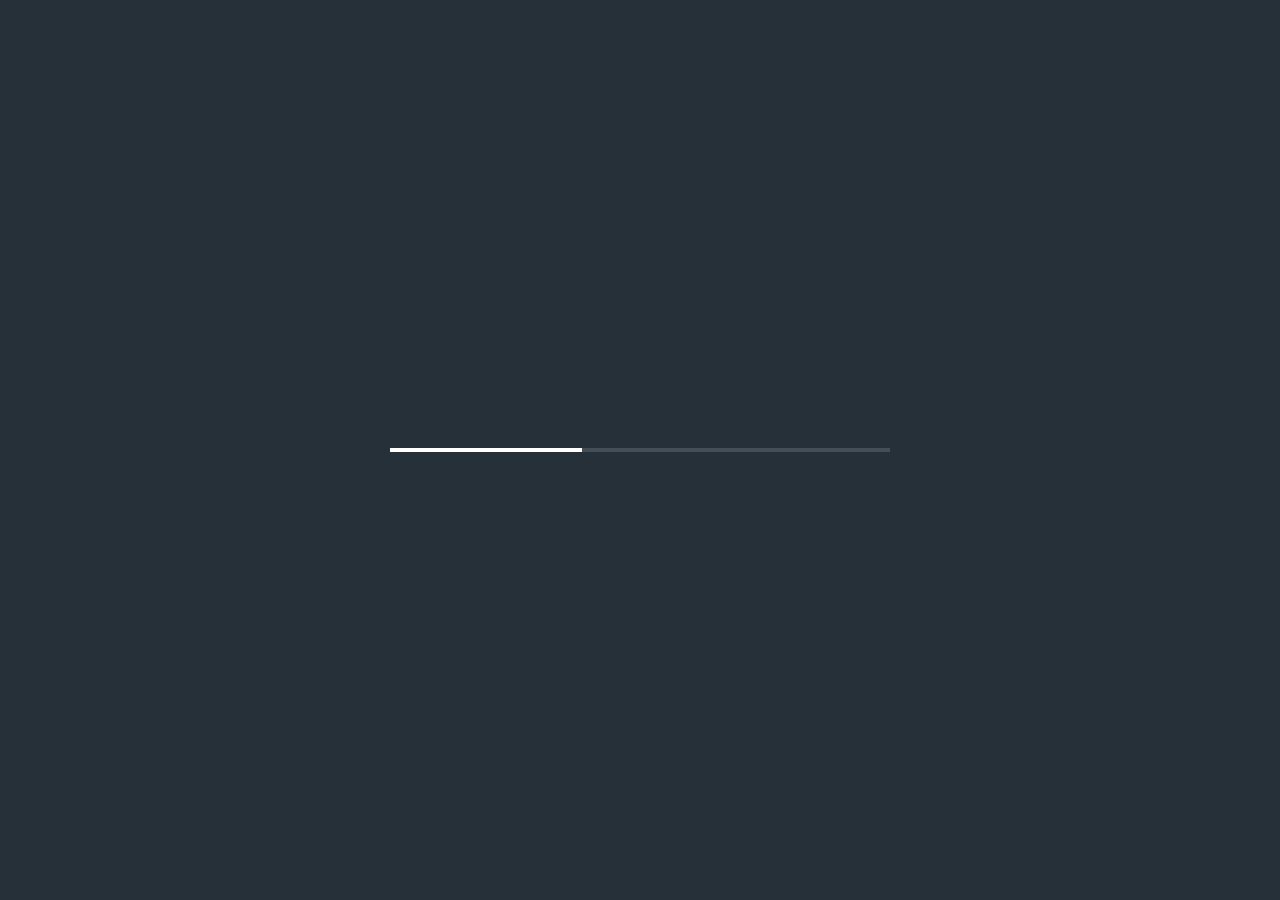
<file: index.html>
<!DOCTYPE html><html lang="en"><head><meta charset="UTF-8"/><meta http-equiv="X-UA-Compatible" content="IE=edge"/><meta name="viewport" content="width=device-width, initial-scale=1.0"/><title>Travel X</title><link rel="stylesheet" href="./css/main.css"/></head><body><div class="loader-wrapper" id="loader"><span class="loader"></span></div><header class="header"><div class="swiper"><div class="swiper-wrapper"><div class="swiper-slide"><div class="slide slide--norway"><div class="slide__header"><div class="slide__tagline" data-swiper-parallax-opacity="0" data-swiper-parallax="150%">EXPLORE</div><h1 class="slide__title slide__title--norway" data-swiper-parallax="-100%">Norway</h1></div><div class="slide__locations" data-swiper-parallax="-500"><a href="#!" class="location"><div class="location__title">Location #1</div><div class="location__link">Plan a trip</div></a><a href="#!" class="location"><div class="location__title">Location #2</div><div class="location__link">Plan a trip</div></a><a href="#!" class="location"><div class="location__title">Location #3</div><div class="location__link">Plan a trip</div></a></div></div></div><div class="swiper-slide"><div class="slide slide--austria"><div class="slide__header"><div class="slide__tagline" data-swiper-parallax-opacity="0" data-swiper-parallax="150%">EXPLORE</div><h1 class="slide__title slide__title--austria" data-swiper-parallax="-100%">Austria</h1></div><div class="slide__locations" data-swiper-parallax="-500"><a href="#!" class="location"><div class="location__title">Location #1</div><div class="location__link">Plan a trip</div></a><a href="#!" class="location"><div class="location__title">Location #2</div><div class="location__link">Plan a trip</div></a><a href="#!" class="location"><div class="location__title">Location #3</div><div class="location__link">Plan a trip</div></a></div></div></div><div class="swiper-slide"><div class="slide slide--UAE"><div class="slide__header"><div class="slide__tagline" data-swiper-parallax-opacity="0" data-swiper-parallax="150%">EXPLORE</div><h1 class="slide__title slide__title--UAE" data-swiper-parallax="-100%">UAE</h1></div><div class="slide__locations" data-swiper-parallax="-500"><a href="#!" class="location"><div class="location__title">Location #1</div><div class="location__link">Plan a trip</div></a><a href="#!" class="location"><div class="location__title">Location #2</div><div class="location__link">Plan a trip</div></a><a href="#!" class="location"><div class="location__title">Location #3</div><div class="location__link">Plan a trip</div></a></div></div></div><div class="swiper-slide"><div class="slide slide--thailand"><div class="slide__header"><div class="slide__tagline" data-swiper-parallax-opacity="0" data-swiper-parallax="150%">EXPLORE</div><h1 class="slide__title slide__title--thailand" data-swiper-parallax="-100%">Thailand</h1></div><div class="slide__locations" data-swiper-parallax="-500"><a href="#!" class="location"><div class="location__title">Location #1</div><div class="location__link">Plan a trip</div></a><a href="#!" class="location"><div class="location__title">Location #2</div><div class="location__link">Plan a trip</div></a><a href="#!" class="location"><div class="location__title">Location #3</div><div class="location__link">Plan a trip</div></a></div></div></div><div class="swiper-slide"><div class="slide slide--morocco"><div class="slide__header"><div class="slide__tagline" data-swiper-parallax-opacity="0" data-swiper-parallax="150%">EXPLORE</div><h1 class="slide__title slide__title--morocco" data-swiper-parallax="-100%">Morocco</h1></div><div class="slide__locations" data-swiper-parallax="-500"><a href="#!" class="location"><div class="location__title">Location #1</div><div class="location__link">Plan a trip</div></a><a href="#!" class="location"><div class="location__title">Location #2</div><div class="location__link">Plan a trip</div></a><a href="#!" class="location"><div class="location__title">Location #3</div><div class="location__link">Plan a trip</div></a></div></div></div></div></div><div class="header-content"><div class="header_nav"><nav class="nav"><a href="#!" class="nav_logo"><picture><source srcset="./img/icons/logo.svg" type="image/webp"><img src="./img/icons/logo.svg" alt="Logo"/></picture></a><div class="nav__list"><ul><li><a href="#!">Destinations</a></li><li><a href="#!">Activities</a></li><li><a href="#!">About Us</a></li><li><a href="#!">Contact</a></li></ul></div><div class="nav__mobile-nav"> <button id="modalOpen" class="nav-btn"><picture><source srcset="./img/icons/nav-btn-open.svg" type="image/webp"><img src="./img/icons/nav-btn-open.svg" alt="Nav mobile button"/></picture></button></div></nav></div><div class="header_socials"><div class="socials"><a href="#!"><picture><source srcset="./img/socials/facebook.svg" type="image/webp"><img src="./img/socials/facebook.svg" alt="Facebook"/></picture></a><a href="#!"><picture><source srcset="./img/socials/twitter.svg" type="image/webp"><img src="./img/socials/twitter.svg" alt="Twitter"/></picture></a><a href="#!"><picture><source srcset="./img/socials/instagram.svg" type="image/webp"><img src="./img/socials/instagram.svg" alt="Instagram"/></picture></a></div></div><div class="header_see-more"><a href="#!" class="see-more">SEE MORE</a></div><div class="header_slider-controls"><div class="slider-controls"><div class="slider-controls__arrows"> <button id="sliderPrev"><picture><source srcset="./img/icons/arrow-left.svg" type="image/webp"><img src="./img/icons/arrow-left.svg" alt="Prev slide of slider"/></picture></button> <button id="sliderNext"><picture><source srcset="./img/icons/arrow-right.svg" type="image/webp"><img src="./img/icons/arrow-right.svg" alt="Next slide of slider"/></picture></button></div><div class="slider-controls__count"></div></div></div><div class="header_scrollbar"><div class="swiper-scrollbar"></div></div></div><div class="mobile-nav__overlay"></div><div class="mobile-nav" id="mobileNav"> <button class="mobile-nav__btn" id="modalClose"><picture><source srcset="./img/icons/nav-btn-close.svg" type="image/webp"><img src="./img/icons/nav-btn-close.svg" alt="Button for close mobile navigation"/></picture></button><ul class="mobile-nav__list"><li><a href="#" class="active">Home</a></li><li><a href="#!">Services</a></li><li><a href="#!">About</a></li><li><a href="#!">Projects</a></li><li><a href="#!">Contact</a></li></ul></div></header><script src="./js/index.bundle.js"></script></body></html>
</file>
<file: css/main.css>
@import url(https://fonts.googleapis.com/css2?family=Montserrat:wght@400;500;600;700&display=swap);@keyframes animloader{0%{left:0;transform:translateX(-100%)}to{left:100%;transform:translateX(0)}}*{padding:0;margin:0;border:0}*,::after,::before{box-sizing:border-box}a,a:hover,a:link,a:visited{text-decoration:none}aside,footer,header,legend,main,nav,section{display:block}h1,h2,h3,h4,h5,h6,p{font-size:inherit;font-weight:inherit}ul,ul li{list-style:none}img{vertical-align:top}img,svg{max-width:100%;height:auto}address{font-style:normal}input,select,textarea{background-color:transparent}button,input,select,textarea{font-family:inherit;font-size:inherit;color:inherit}input::-ms-clear{display:none}button,input[type=submit]{display:inline-block;box-shadow:none;background-color:transparent;background:0 0;cursor:pointer}button:active,button:focus,input:active,input:focus{outline:0}button::-moz-focus-inner{padding:0;border:0}label{cursor:pointer}:root{--container-width:1200px;--container-padding:15px;--font-main:"Poppins", sans-serif;--font-accent:"Playfair Display", serif;--page-bg:#fff;--text-color:#000;--accent:#ac182c;--laptop-size:1199px;--tablet-size:959px;--mobile-size:599px}.dark{--page-bg:#252526;--text-color:#fff}html{scroll-behavior:smooth}body{background-color:var(--page-bg);color:var(--text-color);font-family:"Montserrat",sans-serif}.none{display:none!important}.visually-hidden{position:absolute;width:1px;height:1px;margin:-1px;border:0;padding:0;white-space:nowrap;clip-path:inset(100%);clip:rect(0 0 0 0);overflow:hidden}.no-scroll{overflow-y:hidden}.container{padding:0 var(--container-padding);max-width:var(--container-width);margin:0 auto}.container-right{padding-left:calc((100% - var(--container-width))/2 + var(--container-padding))}.container-left{padding-right:calc((100% - var(--container-width))/2 + var(--container-padding))}body,html{min-height:100vh;display:flex;flex-direction:column}.footer{margin-top:auto;background-color:#3e3e3e;padding:50px 0;color:#fff}.footer,.footer h1{font-size:32px}@media (max-width:1200px){.footer{font-size:26px}}.header{height:100vh;position:relative;background-color:#c4c4c4}.header,.header a{color:#fff}.header-content{position:absolute;z-index:9;top:58px;left:70px;right:70px;bottom:80px;pointer-events:none}@media (max-width:1200px){.header-content{top:40px;left:40px;right:40px;bottom:60px}}@media (max-width:767px){.header-content{top:30px;left:5%;right:5%;bottom:30px}}.header__nav,.header_socials{pointer-events:all}.header_socials{position:absolute;left:0;top:50%;transform:translate(0,-50%)}@media (max-width:767px){.header_socials{display:none}}@media (max-height:600px){.header_socials{top:40%}}.header_see-more{pointer-events:all;position:absolute;left:0;bottom:0}@media (max-width:1023px){.header_see-more{display:none}}.header_slider-controls{pointer-events:all;position:absolute;right:0;bottom:0}@media (max-width:1023px){.header_slider-controls{display:none}}.header_scrollbar{pointer-events:all;position:absolute;right:0;top:45%;width:400px;height:10px;transform:rotate(90deg) translate(50%,0);transform-origin:right top}@media (min-width:767px) and (max-height:700px){.header_scrollbar{display:none}}@media (max-width:767px){.header_scrollbar{transform:none;top:unset;bottom:-15px;left:0;right:unset;width:100%}}.mobile-nav__overlay{opacity:0;z-index:99;position:absolute;left:0;top:0;width:100%;height:100%;background:rgba(0,0,0,.5);pointer-events:none;transition:all .4s ease-in}.mobile-nav__overlay--open{opacity:1;pointer-events:all}.mobile-nav{z-index:100;position:fixed;top:0;right:0;transform:translate(100%,0);height:100vh;width:440px;padding:45px 60px 40px;background-color:#000;transition:transform .4s ease-in}@media (max-width:767px){.mobile-nav{width:320px;padding:40px 30px 0}}@media (max-width:281px){.mobile-nav{width:100%}}.mobile-nav--open{transform:translate(0,0)}.mobile-nav__btn{position:absolute;top:35px;right:50px;width:48px;height:48px}@media (max-width:767px){.mobile-nav__btn{top:30px;right:20px;width:42px;height:42px}}.mobile-nav__list{font-size:22px;margin-top:35px}@media (max-width:767px){.mobile-nav__list{font-size:18px}}.mobile-nav__list li{border-bottom:1px solid rgba(255,255,255,.2)}.mobile-nav__list a{display:block;padding:30px 0;transition:all .2s ease-in}@media (max-width:767px){.mobile-nav__list a{padding:15px 0}}.mobile-nav__list a:hover{padding-left:20px}.mobile-nav-btn{--time:0.1s;--width:40px;--height:30px;--line-height:4px;--spacing:6px;--color:#000;--radius:4px;height:calc(var(--line-height)*3 + var(--spacing)*2);width:var(--width);display:flex;justify-content:center;align-items:center}.nav-icon,.nav-icon::after,.nav-icon::before{position:relative;width:var(--width);height:var(--line-height);background-color:var(--color);border-radius:var(--radius)}.nav-icon::after,.nav-icon::before{content:"";display:block;position:absolute;left:0;transition:transform var(--time) ease-in,top var(--time) linear var(--time)}.nav-icon::before{top:calc(-1*(var(--line-height) + var(--spacing)))}.nav-icon::after{top:calc(var(--line-height) + var(--spacing))}.nav-icon.nav-icon--active{background-color:transparent}.nav-icon.nav-icon--active::after,.nav-icon.nav-icon--active::before{top:0;transition:top var(--time) linear,transform var(--time) ease-in var(--time)}.nav-icon.nav-icon--active::before{transform:rotate(45deg)}.nav-icon.nav-icon--active::after{transform:rotate(-45deg)}.mobile-nav-btn{z-index:999}.loader-wrapper{z-index:999;position:absolute;left:0;top:0;width:100%;height:100%;background-color:#263038;display:flex;justify-content:center;align-items:center;transition:opacity .2s ease-in}.loader-wrapper--hidden{opacity:0;pointer-events:none}.loader{width:500px;height:4.8px;display:inline-block;position:relative;background:rgba(255,255,255,.15);overflow:hidden}@media (max-width:412px){.loader{width:280px}}@media (max-width:300px){.loader{width:200px}}.loader::after,.location::before{content:"";position:absolute;left:0;top:0}.loader::after{width:192px;height:4.8px;background:#fff;box-sizing:border-box;animation:animloader 1.2s linear infinite}.slide__locations{display:flex;justify-content:center;column-gap:30px;width:100%;height:108px}@media (max-width:1023px){.slide__locations{width:90%;justify-content:center;align-items:center;margin:0 auto}}@media (max-width:767px){.slide__locations{margin:0 auto;align-items:center;flex-direction:column;row-gap:20px}}.location{flex-grow:1;position:relative;display:inline-flex;flex-direction:column;justify-content:center;padding:34px 20px 26px 95px;background-image:url(./../img/icons/map-marker-line.svg);background-position:35px 40px;background-size:auto;background-repeat:no-repeat;max-height:108px;max-width:420px}@media (max-width:1400px){.location{padding:20px 20px 18px 55px;max-width:270px;background-position:15px}}@media (max-width:1120px){.location{max-width:220px}}.location::before{width:100%;height:100%;background:rgba(255,255,255,.1);border-radius:5px;filter:blur(3px);transition:all .2s ease-in}.location:hover::before{opacity:.9;filter:blur(10px)}.location__title{font-size:20px;font-weight:700;line-height:1.2;color:#fff;margin-bottom:4px}@media (max-width:1400px){.location__title{font-size:18px}}.location__link{color:#fff;opacity:.4;font-size:16px;font-weight:400;line-height:1.25}.nav,.nav__list ul{display:flex;align-items:center}.nav{justify-content:space-between;column-gap:30px;pointer-events:all}.nav__list ul{column-gap:65px;font-weight:600;font-size:18px;line-height:1.22}@media (max-width:1200px){.nav__list{display:none}}.nav__list a,.see-more{position:relative}.nav__list a::before,.see-more::before{content:"";position:absolute;left:0;background-color:#fff}.nav__list a::before{width:100%;height:1px;bottom:-4px;transform-origin:right;transform:scaleX(0);transition:transform .3s ease-in-out}.nav__list a:hover::before{transform-origin:left;transform:scaleX(1)}.see-more{padding-left:60px;color:rgba(255,255,255,.6)!important;display:block;transform:rotate(-90deg) translate(0,100%);transform-origin:left bottom}.see-more::before{top:calc(50% - 1.5px);width:38px;height:3px;opacity:.3}:root{--radial-bg:radial-gradient(50% 50% at 50% 50%, rgba(0, 0, 0, 0) 0%, rgba(0, 0, 0, 0.2) 100%);--linear-bg:linear-gradient(
      181deg,
      rgba(0, 0, 0, 0.2) 0.91%,
      rgba(255, 255, 255, 0) 116.71%,
      rgba(255, 255, 255, 0) 116.72%
  )}.slide{height:100vh;overflow:hidden;padding-bottom:80px;display:flex;flex-direction:column;justify-content:space-between;background:var(--radial-bg),var(--linear-bg),url(./../img/bg-images/01-bg.jpg);color:#fff;cursor:grab}.slide,.slide--austria,.slide--norway{background-position:center center;background-size:cover;background-repeat:no-repeat}.slide--norway{background:var(--radial-bg),var(--linear-bg),url(./../img/bg-images/01-bg.jpg)}.slide--austria{background:var(--radial-bg),var(--linear-bg),url(./../img/bg-images/02-bg.jpg)}.slide--UAE{background:var(--radial-bg),var(--linear-bg),url(./../img/bg-images/03-bg.jpg)}.slide--UAE,.slide--morocco,.slide--thailand{background-position:center center;background-size:cover;background-repeat:no-repeat}.slide--thailand{background:var(--radial-bg),var(--linear-bg),url(./../img/bg-images/04-bg.jpg)}.slide--morocco{background:var(--radial-bg),var(--linear-bg),url(./../img/bg-images/05-bg.jpg)}.slide:active{cursor:grabbing}.slide::before{content:""}@media (max-width:1200px){.slide{padding-bottom:60px}}@media (max-width:767px){.slide{padding-top:100px;padding-bottom:40px;justify-content:unset}}.slide__header{position:relative;text-align:center}@media (max-width:767px){.slide__header{margin-top:80px;margin-bottom:180px}}@media (max-height:933px){.slide__header{margin-top:160px;margin-bottom:240px}}@media (max-height:742px){.slide__header{margin-top:70px;margin-bottom:170px}}@media (max-height:725px){.slide__header{margin-top:70px;margin-bottom:160px}}@media (max-height:655px){.slide__header{margin-top:60px;margin-bottom:150px}}.slide__tagline{position:absolute;top:-8px;width:100%;font-weight:500;font-size:1.56vw;line-height:1.23;letter-spacing:.55em;color:rgba(255,255,255,.7)}@media (max-width:767px){.slide__tagline{font-size:3vw}}.slide__title{display:inline-block;padding:0 10px;font-size:13vw;font-weight:700;line-height:1.22;background:linear-gradient(47.06deg,#000 -3.87%,rgba(255,255,255,0) 20.89%),#fff;-webkit-background-clip:text!important;-webkit-text-fill-color:transparent!important}@media (max-width:767px){.slide__title{font-size:19vw}}.slide__title--norway{background:linear-gradient(47.06deg,#051d27 -3.87%,rgba(255,255,255,0) 20.89%),#fff}.slide__title--austria{background:linear-gradient(47.06deg,#122127 -3.87%,rgba(255,255,255,0) 20.89%),#fff}.slide__title--UAE{background:linear-gradient(47.06deg,#aa6621 -3.87%,rgba(255,255,255,0) 20.89%),#fff}.slide__title--thailand{background:linear-gradient(47.06deg,#2e7c88 -3.87%,rgba(255,255,255,0) 20.89%),#fff}.slide__title--morocco{background:linear-gradient(47.06deg,#757575 -3.87%,rgba(255,255,255,0) 20.89%),#fff}.slider-controls{display:grid;row-gap:15px}.slider-controls__arrows{display:flex;column-gap:5px}.slider-controls__count{display:flex;column-gap:6px;justify-content:center;align-items:flex-end;color:rgba(255,255,255,.3)!important;font-size:18px;text-align:right;font-weight:600}.slider-controls__count-current,.swiper-pagination-current{color:#fff;font-size:32px;font-weight:600;line-height:.75}.socials{display:flex;flex-direction:column;row-gap:28px;align-items:center}.swiper-scrollbar{height:2px!important;border-radius:0!important;background-color:rgba(255,255,255,.3)!important}.swiper-scrollbar-drag{height:2px!important;width:81px!important;border-radius:3px 3px 0 0!important;background:#fff!important}
/*# sourceMappingURL=[data-uri] */
</file>
